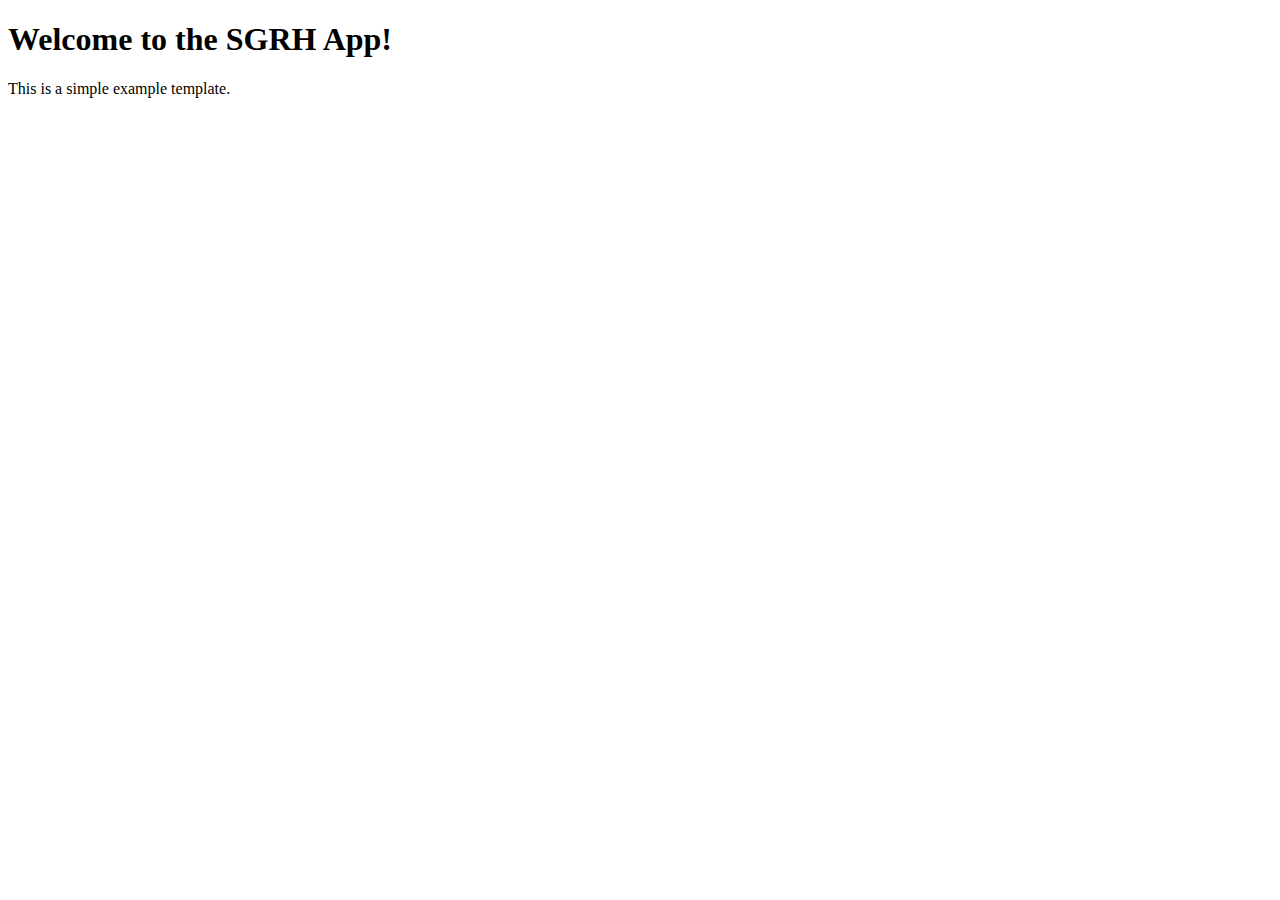
<file: project/sgrhapp/templates/sgrhapp/index.html>
<!DOCTYPE html>
<html lang="en">
<head>
    <meta charset="UTF-8">
    <meta name="viewport" content="width=device-width, initial-scale=1.0">
    <title>Welcome to SGRH App</title>
</head>
<body>
    <h1>Welcome to the SGRH App!</h1>
    <p>This is a simple example template.</p>
</body>
</html>
</file>
